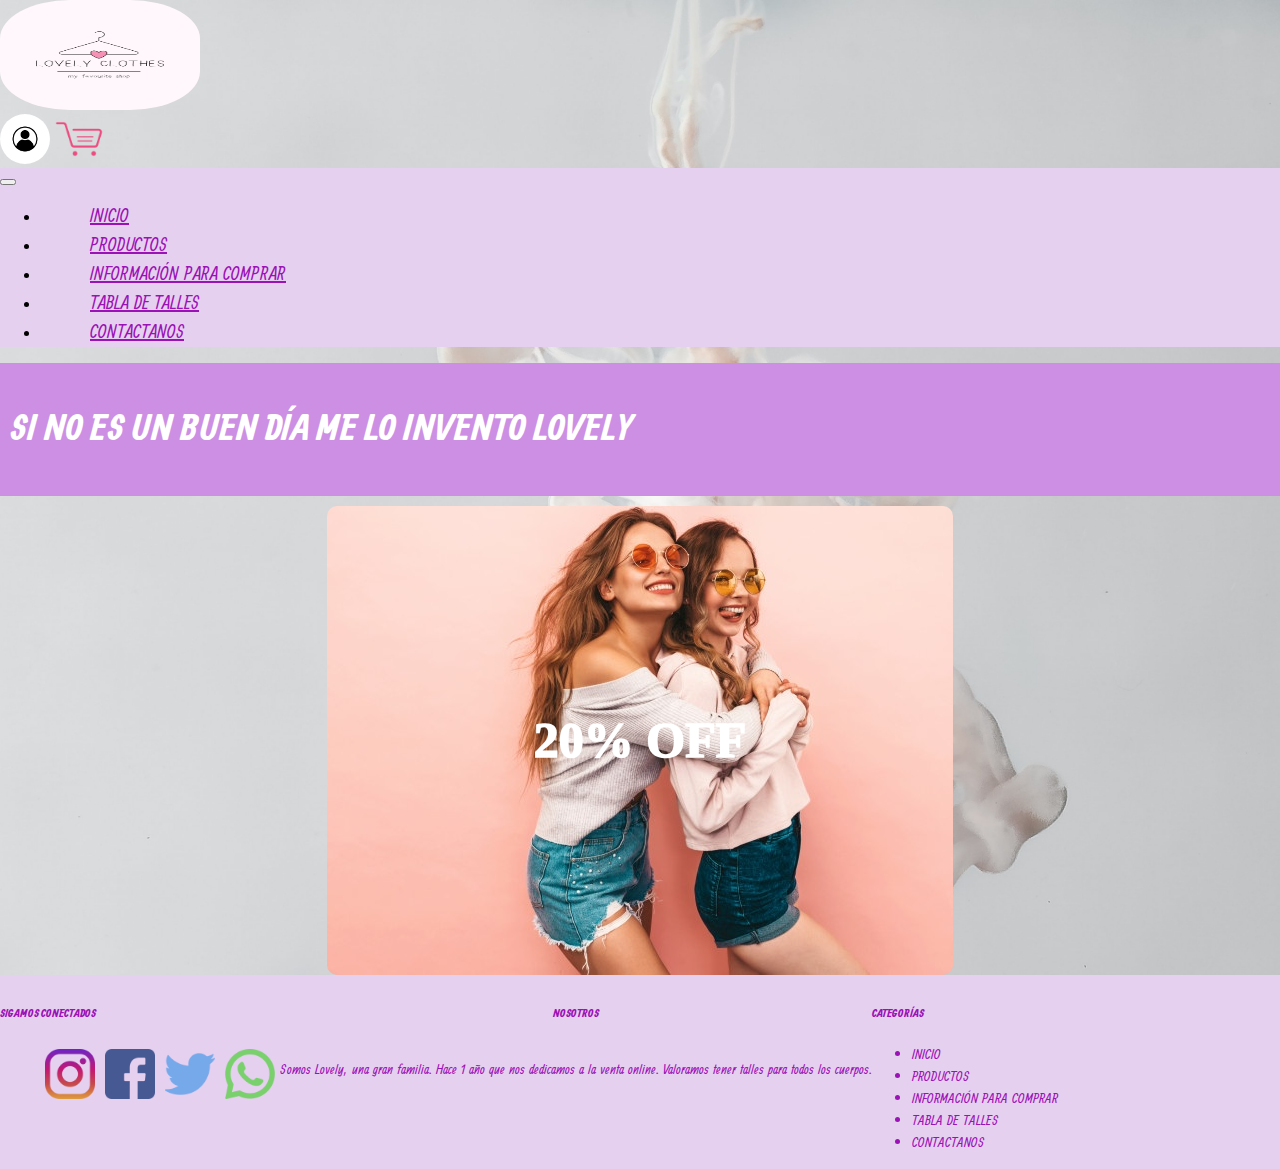
<file: index.html>
<!doctype html>
<html lang="en">
  <head>
    <meta name="description" content="Es una pagina donde podes comprar jeans economicos y de buena calidad">
    <meta name="keywords" content="jeans mom, jeans de mujer, jeans que estan de moda, jeans rotos">
    <meta charset="utf-8">
    <meta name="viewport" content="width=device-width, initial-scale=1">
    <link href="https://cdn.jsdelivr.net/npm/bootstrap@5.0.2/dist/css/bootstrap.min.css" rel="stylesheet" integrity="sha384-EVSTQN3/azprG1Anm3QDgpJLIm9Nao0Yz1ztcQTwFspd3yD65VohhpuuCOmLASjC" crossorigin="anonymous">
    <title>LOVELY</title>
    <link rel="preconnect" href="https://fonts.googleapis.com">
	  <link rel="preconnect" href="https://fonts.gstatic.com" crossorigin>
	  <link href="https://fonts.googleapis.com/css2?family=Ranga&display=swap" rel="stylesheet">
    <link rel="stylesheet" href="./estilos/style.css">
  </head>
  <body>
    <div class="container-fluid p-0">
      <!-- header -->
      <header class="header">
        <div class="row p-2">
          <div class="col-8">
            <div class="header__imagen1">
              <div class="header__imagen1">
                <img class="header__imagen1__logo img-fluid" src="img/logo.png" alt="logo">
              </div> 
            </div>
          </div>
          <div class="col-4 d-flex justify-content-around align-items-center">
            <div class="header__imagen2">
              <img class="header__imagen2__logearse img-fluid" src="img/logearse.jpg" alt="logearse">
              <img class="header__imagen2__carrito img-fluid" src="img/carrito.png" alt="carrito">
            </div>
          </div>
        </div>      
        <!-- barra de navegación -->
        <div class="navbar p-2">
          <nav class="navbar navbar-expand-lg navbar-light">
            <button class="navbar-toggler" type="button" data-bs-target="#navbarNav" data-bs-toggle="collapse" aria-expanded="false" aria-label="toggle navigation">
              <span class="navbar-toggler-icon"></span>
            </button> 
            <div class="collapse navbar-collapse" id="navbarNav">
              <ul class="navbar-nav p-2">
                <li class="nav-item active">
                  <a class="nav-link" href="./index.html">INICIO</a>
                </li>
                <li class="nav-item">
                  <a class="nav-link" href="./paginas/productos.html">PRODUCTOS</a>
                </li>
                <li class="nav-item">
                  <a class="nav-link" href="./paginas/informacion-para-comprar.html">INFORMACIÓN PARA COMPRAR</a>
                </li>
                <li class="nav-item">
                  <a class="nav-link" href="./paginas/tabla-de-talles.html">TABLA DE TALLES</a>
                </li>
                <li class="nav-item">
                  <a class="nav-link" href="./paginas/contactanos.html">CONTACTANOS</a>
              </ul>
            </div>
          </nav> 
        </div>        
      </header>
      <!-- main -->
      <main>
        <!-- frase sidebar -->
        <aside class="sidebar text-center">
          <div class="sidebar-frase">
            <h1>SI NO ES UN BUEN DÍA ME LO INVENTO LOVELY</h1>
          </div>
        </aside>
        <div class="contenido p-3">
          <img class="contenido_imagen img-fluid d-flex" src="img/chicas.jpg" alt="imagen principal">
          <div class="contenido_oferta text-wrap">20% OFF</div>
        </div>
      </main>
      <!-- footer -->
      <footer>
        <div class="footer row">
         <!-- redes sociales -->
          <div class="col-xxl-3 col-xl-3 col-lg-4 col-md-12 col-sm-12 text-center">
            <h5>SIGAMOS CONECTADOS</h5>
            <ul class="footer-img d-flex justify-content-around">
              <li><a href="https://www.instagram.com/?hl=es-la" target="_blank" rel="noopener"><img class="footer_redes" src="./img/instagram.png" alt="instagram"></a></li>
              <li><a href="https://es-la.facebook.com/" target="_blank" rel="noopener"><img class="footer_redes" src="./img/facebook.png" alt="facebook"></a></li>
              <li><a href="https://twitter.com/?lang=es" target="_blank" rel="noopener"><img class="footer_redes" src="./img/twitter.png" alt="twitter"></a></li>
              <li><a href="https://www.whatsapp.com/?lang=es" target="_blank" rel="noopener"><img class="footer_redes" src="./img/whatsapp.png" alt="whatsapp"></a></li>
            </ul>
          </div>
          <!-- descripcion de quienes somos -->
          <div class="col-xxl-6 col-xl-6 col-lg-4 col-md-6 col-sm-12 text-center">
            <div class="footer-tarjeta">
              <h5>NOSOTROS</h5>
              <p>Somos Lovely, una gran familia. Hace 1 año que nos dedicamos a la venta online. Valoramos tener talles para todos los cuerpos.</p>
            </div>
          </div>
          <!-- menu del footer -->
          <div class="col-xxl-3 col-xl-3 col-lg-4 col-md-6 col-sm-12 text-center">
            <h5>CATEGORÍAS</h5>
            <div>
              <ul class="navbar-nav p-2">
                <li class="nav-item">
                  <a class="footer-menu" href="../index.html">INICIO</a>
                </li>
                <li class="nav-item">
                  <a class="footer-menu" href="../paginas/productos.html">PRODUCTOS</a>
                </li>
                <li class="nav-item">
                  <a class="footer-menu" href="../paginas/informacion-para-comprar.html">INFORMACIÓN PARA COMPRAR</a>
                </li>
                <li class="nav-item">
                  <a class="footer-menu" href="../paginas/tabla-de-talles.html">TABLA DE TALLES</a>
                </li>
                <li class="nav-item">
                  <a class="footer-menu" href="../paginas/contactanos.html">CONTACTANOS</a>
              </ul>
            </div>        
          </div>
        </div>
      </footer>
    </div>

    <script src="https://cdn.jsdelivr.net/npm/@popperjs/core@2.9.2/dist/umd/popper.min.js" integrity="sha384-IQsoLXl5PILFhosVNubq5LC7Qb9DXgDA9i+tQ8Zj3iwWAwPtgFTxbJ8NT4GN1R8p" crossorigin="anonymous"></script>
    <script src="https://cdn.jsdelivr.net/npm/bootstrap@5.0.2/dist/js/bootstrap.min.js" integrity="sha384-cVKIPhGWiC2Al4u+LWgxfKTRIcfu0JTxR+EQDz/bgldoEyl4H0zUF0QKbrJ0EcQF" crossorigin="anonymous"></script>
  </body>
</html>
</file>
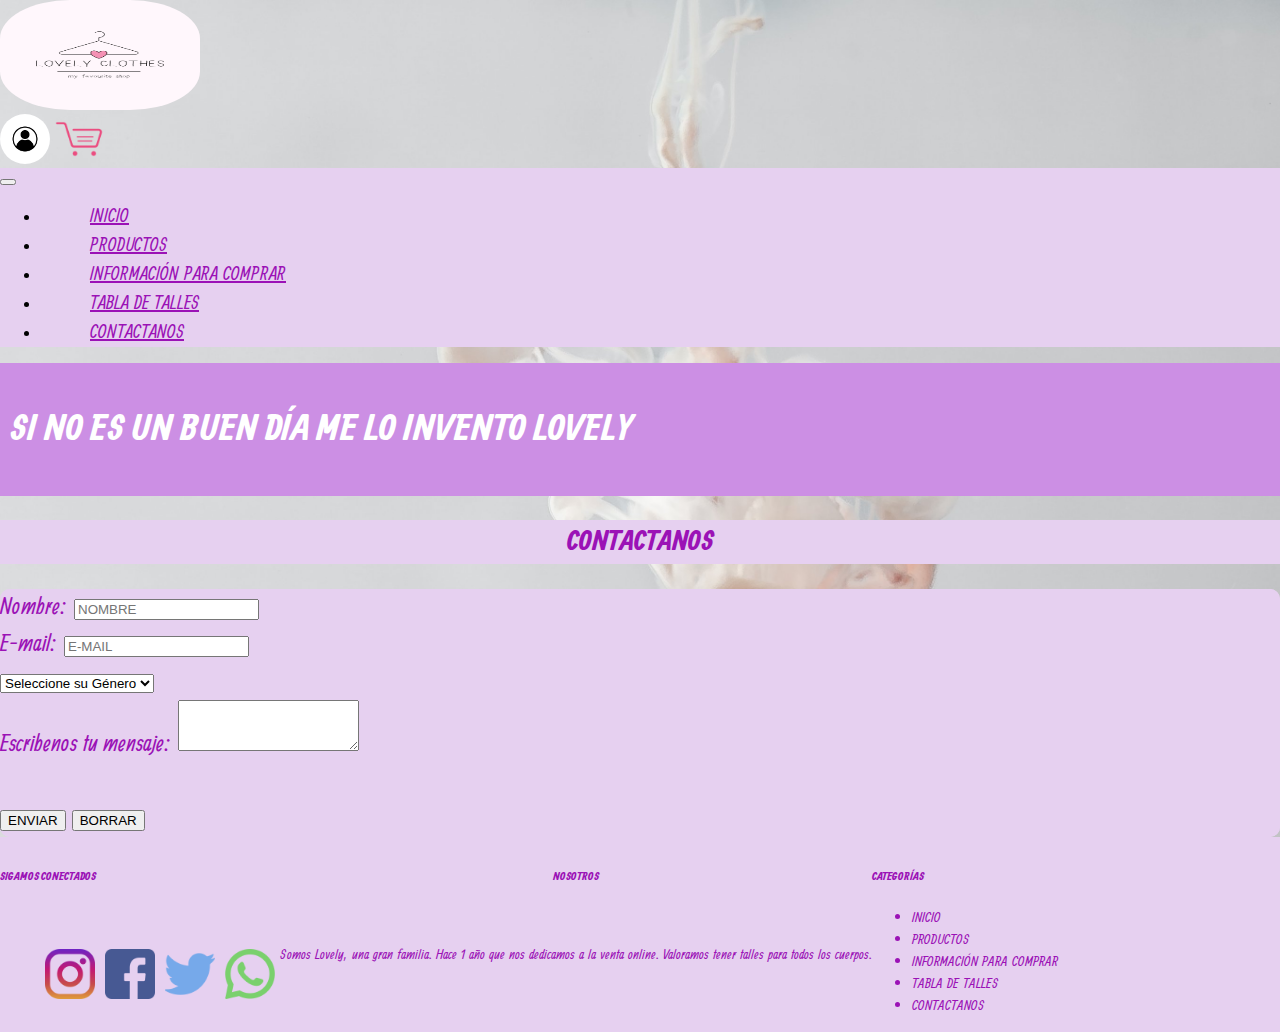
<file: paginas/contactanos.html>
<!doctype html>
<html lang="en">
  <head>
    <meta name="description" content="contactanos para brindarte la mejor informacion">
    <meta name="keywords" content="jeans talles grandes, jeans economicos, jeans de buena calidad, jeans rectos">
    <meta charset="utf-8">
    <meta name="viewport" content="width=device-width, initial-scale=1">
    <link href="https://cdn.jsdelivr.net/npm/bootstrap@5.0.2/dist/css/bootstrap.min.css" rel="stylesheet" integrity="sha384-EVSTQN3/azprG1Anm3QDgpJLIm9Nao0Yz1ztcQTwFspd3yD65VohhpuuCOmLASjC" crossorigin="anonymous">
    <title>CONTACTANOS</title>
    <link rel="preconnect" href="https://fonts.googleapis.com">
	  <link rel="preconnect" href="https://fonts.gstatic.com" crossorigin>
	  <link href="https://fonts.googleapis.com/css2?family=Ranga&display=swap" rel="stylesheet">
    <link rel="stylesheet" href="../estilos/style.css">
  </head>
  
  <body>
    <div class="container-fluid p-0">
      <header class="header">
        <div class="row p-2">
          <div class="col-8">
            <div class="header__imagen">
              <div class="header__imagen1">
                <img class="header__imagen1__logo" src="../img/logo.png" alt="logo">
              </div> 
            </div>
          </div>
          <div class="col-4 d-inline-flex flex-row align-items-center">
            <div class=header__imagen2>
              <img class="header__imagen2__logearse" src="../img/logearse.jpg" alt="logearse">
              <img class="header__imagen2__carrito" src="../img/carrito.png" alt="carrito">
            </div>
          </div>
        </div>      
        <div class="navbar p-2">
          <nav class="navbar navbar-expand-lg navbar-light">
            <button class="navbar-toggler" type="button" data-bs-target="#navbarNav" data-bs-toggle="collapse" aria-expanded="false" aria-label="toggle navigation">
              <span class="navbar-toggler-icon"></span>
            </button> 
            <div class="collapse navbar-collapse" id="navbarNav">
              <ul class="navbar-nav p-2">
                <li class="nav-item active">
                  <a class="nav-link" href="../index.html">INICIO</a>
                </li>
                <li class="nav-item">
                  <a class="nav-link" href="../paginas/productos.html">PRODUCTOS</a>
                </li>
                <li class="nav-item">
                  <a class="nav-link" href="../paginas/informacion-para-comprar.html">INFORMACIÓN PARA COMPRAR</a>
                </li>
                <li class="nav-item">
                  <a class="nav-link" href="../paginas/tabla-de-talles.html">TABLA DE TALLES</a>
                </li>
                <li class="nav-item">
                  <a class="nav-link" href="../paginas/contactanos.html">CONTACTANOS</a>
              </ul>
            </div>
          </nav> 
        </div>        
      </header>
      <main>
        <aside class="sidebar text-center">
          <div class="sidebar-frase m-3">
            <h1>SI NO ES UN BUEN DÍA ME LO INVENTO LOVELY</h1>
          </div>
        </aside>
        <div class="row">
          <h2>CONTACTANOS</h2>
        </div>
        <div class="conteiner-fluid">            
          <div class="abs-center d-flex justify-content-center m-2">
            <div class="formulario col-xxl-8 col-sm-12 p-3">
              <form class="formulario">
                <div class="form-group"> 
                  <label>Nombre:</label>
                  <input type="text" value="" placeholder="NOMBRE" class="form-control">
                </div>
                <div class="form-group">
                  <label>E-mail:</label>
                  <input type="email" value="" placeholder="E-MAIL" class="form-control">
                </div>
                <div class="form-group">
                  <select class="form-select" aria-label="Default select example">
                    <option selected>Seleccione su Género</option>
                    <option value="femenino">Femenino</option>
                    <option value="masculino">Masculino</option>
                    <option value="no deseo decirlo">No deseo decirlo</option>
                  </select>
                </div>
                <div class="form-group">
                  <label>Escribenos tu mensaje:</label>
                  <textarea class="form-control" id="exampleFormControlTextarea1" rows="3"></textarea>
                </div>
                <br>
                <div class="form-group">
                  <button type="button" class="btn btn-outline-primary">ENVIAR</button>
                  <button type="button" class="btn btn-outline-danger">BORRAR</button>
                </div>               
              </form>
            </div>
          </div>
        </div>
      </main>
      <footer>
        <div class="footer row">
          <div class="col-xxl-3 col-xl-3 col-lg-4 col-md-12 col-sm-12 text-center">
            <h5>SIGAMOS CONECTADOS</h5>
            <br>
            <ul class="footer-img d-flex justify-content-around">
              <li><a href="https://www.instagram.com/?hl=es-la"><img class="footer_redes" src="../img/instagram.png" alt="instagram"></a></li>
              <li><a href="https://es-la.facebook.com/"><img class="footer_redes" src="../img/facebook.png" alt="facebook"></a></li>
              <li><a href="https://twitter.com/?lang=es"> <img class="footer_redes" src="../img/twitter.png" alt="twitter"></a></li>
              <li><a href="https://www.whatsapp.com/?lang=es"> <img class="footer_redes" src="../img/whatsapp.png" alt="whatsapp"></a></li>
            </ul>
          </div>
          <div class="col-xxl-6 col-xl-6 col-lg-4 col-md-6 col-sm-12 text-center">
            <div class="footer-tarjeta">
              <h5>NOSOTROS</h5>
              <br>
              <p>Somos Lovely, una gran familia. Hace 1 año que nos dedicamos a la venta online. Valoramos tener talles para todos los cuerpos.</p>
            </div>
          </div>
          <div class="col-xxl-3 col-xl-3 col-lg-4 col-md-6 col-sm-12 text-center">
            <h5>CATEGORÍAS</h5>
            <div>
              <ul class="navbar-nav p-2">
                <li class="nav-item">
                  <a class="footer-menu" href="../index.html">INICIO</a>
                </li>
                <li class="nav-item">
                  <a class="footer-menu" href="../paginas/productos.html">PRODUCTOS</a>
                </li>
                <li class="nav-item">
                  <a class="footer-menu" href="../paginas/informacion-para-comprar.html">INFORMACIÓN PARA COMPRAR</a>
                </li>
                <li class="nav-item">
                  <a class="footer-menu" href="../paginas/tabla-de-talles.html">TABLA DE TALLES</a>
                </li>
                <li class="nav-item">
                  <a class="footer-menu" href="../paginas/contactanos.html">CONTACTANOS</a>
              </ul>
            </div>        
          </div>

        </div>
        
      </footer>
    </div>
    
    <script src="https://cdn.jsdelivr.net/npm/@popperjs/core@2.9.2/dist/umd/popper.min.js" integrity="sha384-IQsoLXl5PILFhosVNubq5LC7Qb9DXgDA9i+tQ8Zj3iwWAwPtgFTxbJ8NT4GN1R8p" crossorigin="anonymous"></script>
    <script src="https://cdn.jsdelivr.net/npm/bootstrap@5.0.2/dist/js/bootstrap.min.js" integrity="sha384-cVKIPhGWiC2Al4u+LWgxfKTRIcfu0JTxR+EQDz/bgldoEyl4H0zUF0QKbrJ0EcQF" crossorigin="anonymous"></script>
    
  </body>
</html>
</file>
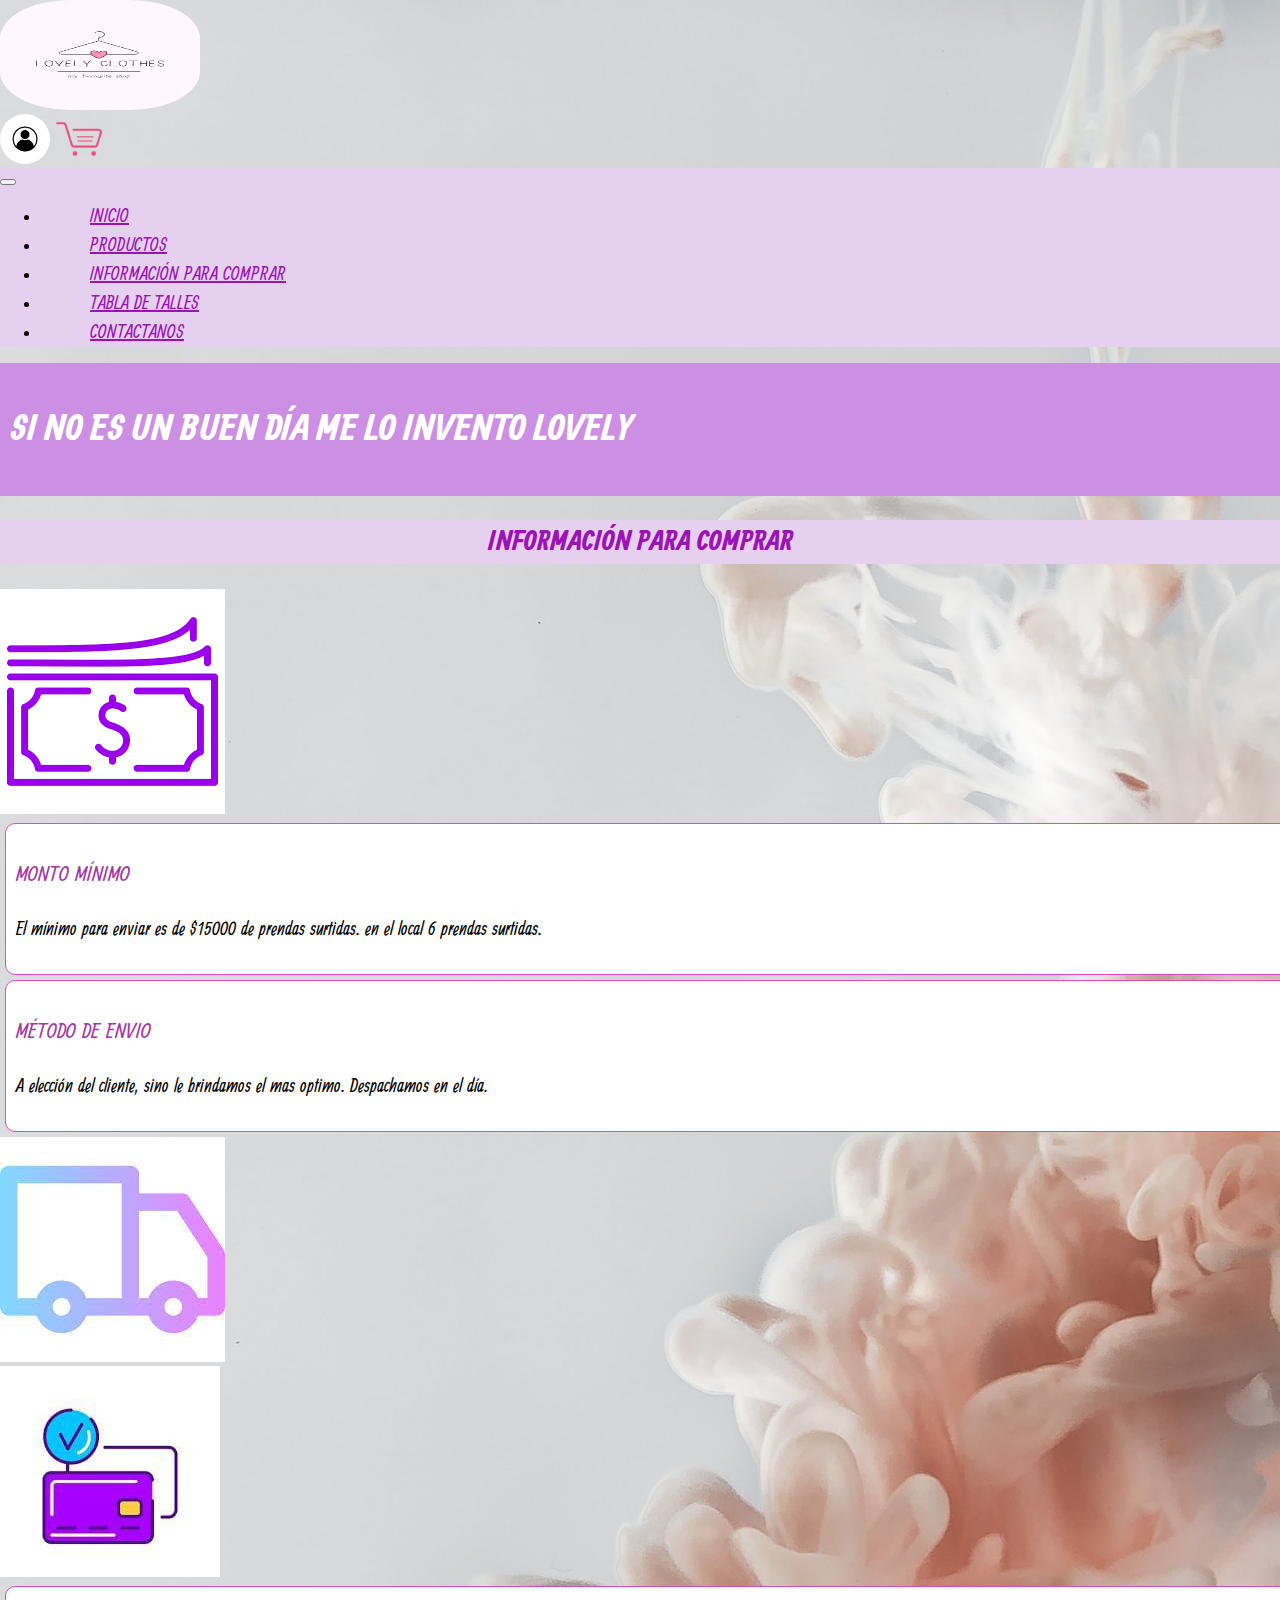
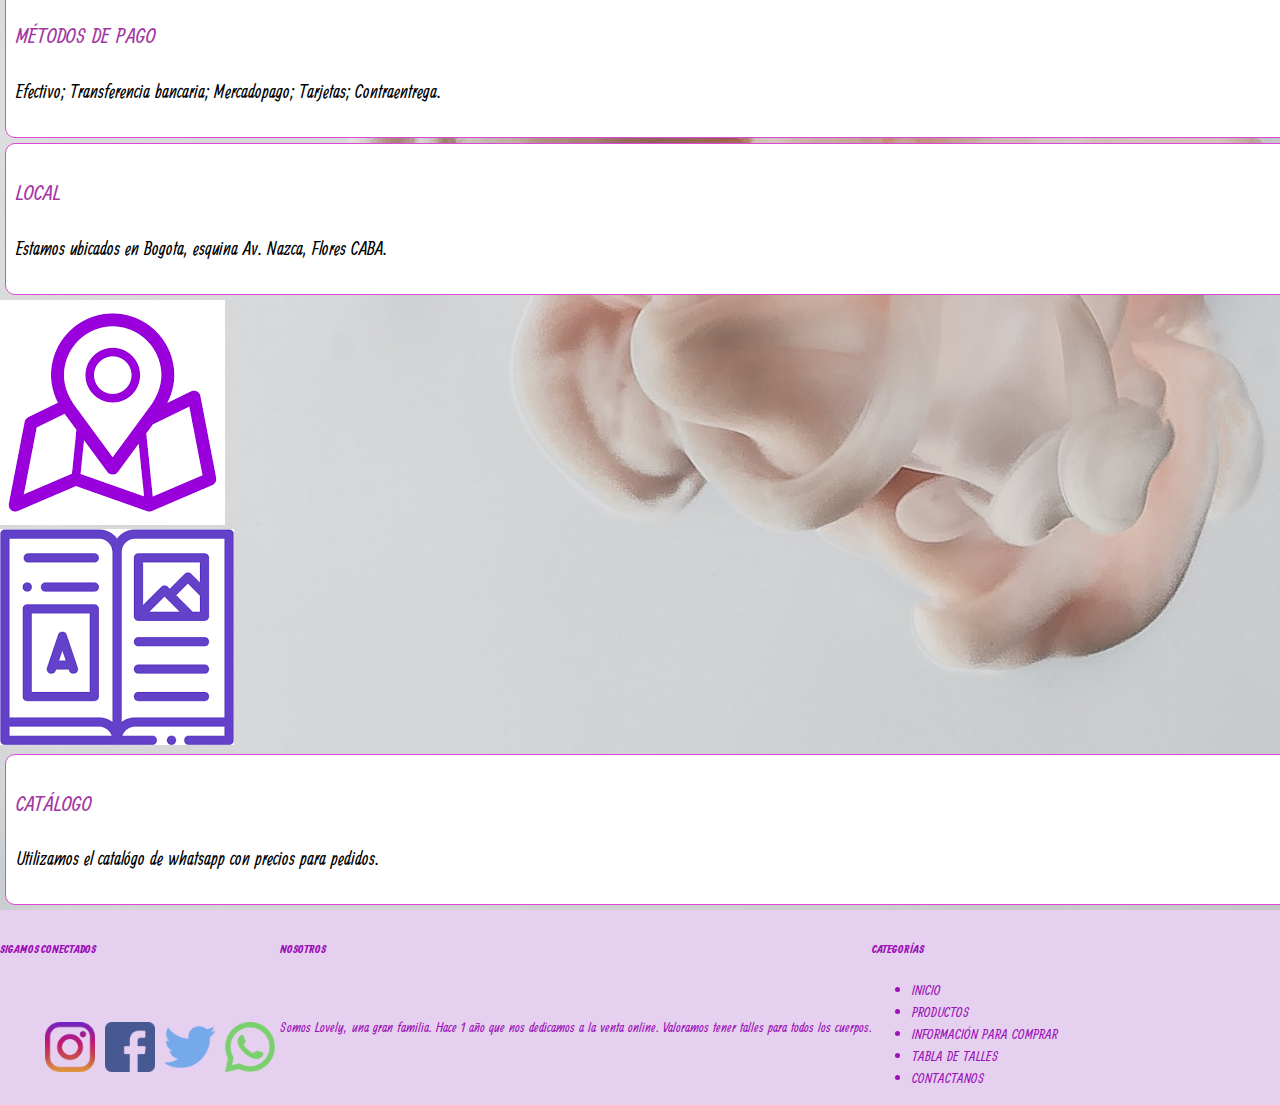
<file: paginas/informacion-para-comprar.html>
<!doctype html>
<html lang="en">
  <head>
    <meta name="description" content="Compra jenas de la manera mas practica y sencilla">
    <meta name="keywords" content="jeans que se usan ahora, jeans tiro alto, jeans sueltos">
    <meta charset="utf-8">
    <meta name="viewport" content="width=device-width, initial-scale=1">
    <link href="https://cdn.jsdelivr.net/npm/bootstrap@5.0.2/dist/css/bootstrap.min.css" rel="stylesheet" integrity="sha384-EVSTQN3/azprG1Anm3QDgpJLIm9Nao0Yz1ztcQTwFspd3yD65VohhpuuCOmLASjC" crossorigin="anonymous">
    <title>INFORMACIÓN PARA COMPRAR</title>
    <link rel="preconnect" href="https://fonts.googleapis.com">
	  <link rel="preconnect" href="https://fonts.gstatic.com" crossorigin>
	  <link href="https://fonts.googleapis.com/css2?family=Ranga&display=swap" rel="stylesheet">
    <link rel="stylesheet" href="../estilos/style.css">
  </head>
  <body>
    <div class="container-fluid p-0">
      <header class="header">
        <div class="row p-2">
          <div class="col-8">
            <div class="header__imagen">
              <div class="header__imagen1">
                <img class="header__imagen1__logo" src="../img/logo.png" alt="logo">
              </div> 
            </div>
          </div>
          <div class="col-4 d-inline-flex flex-row align-items-center">
            <div class=header__imagen2>
              <img class="header__imagen2__logearse" src="../img/logearse.jpg" alt="logearse">
              <img class="header__imagen2__carrito" src="../img/carrito.png" alt="carrito">
            </div>
          </div>
        </div>      
        <div class="navbar p-2">
          <nav class="navbar navbar-expand-lg navbar-light">
            <button class="navbar-toggler" type="button" data-bs-target="#navbarNav" data-bs-toggle="collapse" aria-expanded="false" aria-label="toggle navigation">
              <span class="navbar-toggler-icon"></span>
            </button> 
            <div class="collapse navbar-collapse" id="navbarNav">
              <ul class="navbar-nav p-2">
                <li class="nav-item active">
                  <a class="nav-link" href="../index.html">INICIO</a>
                </li>
                <li class="nav-item">
                  <a class="nav-link" href="../paginas/productos.html">PRODUCTOS</a>
                </li>
                <li class="nav-item">
                  <a class="nav-link" href="../paginas/informacion-para-comprar.html">INFORMACIÓN PARA COMPRAR</a>
                </li>
                <li class="nav-item">
                  <a class="nav-link" href="../paginas/tabla-de-talles.html">TABLA DE TALLES</a>
                </li>
                <li class="nav-item">
                  <a class="nav-link" href="../paginas/contactanos.html">CONTACTANOS</a>
              </ul>
            </div>
          </nav> 
        </div>        
      </header>
      <main>
        <aside class="sidebar text-center">
          <div class="sidebar-frase m-3">
            <h1>SI NO ES UN BUEN DÍA ME LO INVENTO LOVELY</h1>
          </div>
        </aside>
        <div class="info">
					<div class="row">
						<h2 class="col_12">INFORMACIÓN PARA COMPRAR</h2>
					</div>
          <div class="container col-xxl-6">
						<div class="container-info">
              <div class="d-flex flex-row">
                <div class="img-thumbnail">
                  <img src="../img/dinero}.png" class="img-fluid" alt="monto-minimo">
                </div>
                <div class="container-textoinformacion">
                  <h3>MONTO MÍNIMO</h3>
                  <P>El mínimo para enviar es de $15000 de prendas surtidas. en el local 6 prendas surtidas.</P>
                </div>
              </div>
              <div class="d-flex flex-row">
                <div class="container-textoinformacion">
                  <H3>MÉTODO DE ENVIO</H3>
                  <p>A elección del cliente, sino le brindamos el mas optimo. Despachamos en el día.</p>
                </div>
                <div class="img-thumbnail">
                  <img src="../img/envio.jpeg" class="img-fluid" alt="envio">
                </div>
                
              </div>
							
              <div class="d-flex flex-row">
                <div class="img-thumbnail">
                  <img src="../img/tarjetas.jpeg" class="img-fluid" alt="metodos-de-pago">
                </div>
                
                <div class="container-textoinformacion">
                  <H3>MÉTODOS DE PAGO</H3>
                  <p>Efectivo; Transferencia bancaria; Mercadopago; Tarjetas; Contraentrega.</p>
                </div>
              </div>
              <div class="d-flex">
                <div class="container-textoinformacion">
                  <H3>LOCAL</H3>
                  <p>Estamos ubicados en Bogota, esquina Av. Nazca, Flores CABA.</p>
                </div>
                <div class="img-thumbnail">
                  <img src="../img/local.png" class="img-fluid" alt="local">
                </div>
                
              </div>
              <div class="d-flex flex-row">
                <div class="img-thumbnail">
                  <img src="../img/catalogo.png" class="img-fluid" alt="catalogo">
                </div>
                <div class="container-textoinformacion">
                  <H3>CATÁLOGO</H3>
                  <p>Utilizamos el catalógo de whatsapp con precios para pedidos.</p>
                </div>
              </div>
            </div>
          </div>
					
				</div>
          
        </div>
      </main>
      <footer>
        <div class="footer row">
          <div class="col-xxl-3 col-xl-3 col-lg-4 col-md-12 col-sm-12 text-center">
            <h5>SIGAMOS CONECTADOS</h5>
            <br>
            <ul class="footer-img d-flex justify-content-around">
              <li><a href="https://www.instagram.com/?hl=es-la"><img class="footer_redes" src="../img/instagram.png" alt="instagram"></a></li>
              <li><a href="https://es-la.facebook.com/"><img class="footer_redes" src="../img/facebook.png" alt="facebook"></a></li>
              <li><a href="https://twitter.com/?lang=es"> <img class="footer_redes" src="../img/twitter.png" alt="twitter"></a></li>
              <li><a href="https://www.whatsapp.com/?lang=es"> <img class="footer_redes" src="../img/whatsapp.png" alt="whatsapp"></a></li>
            </ul>
          </div>
          <div class="col-xxl-6 col-xl-6 col-lg-4 col-md-6 col-sm-12 text-center">
            <div class="tarjeta">
              <h5>NOSOTROS</h5>
              <br>
              <p>Somos Lovely, una gran familia. Hace 1 año que nos dedicamos a la venta online. Valoramos tener talles para todos los cuerpos.</p>
            </div>
          </div>
          <div class="col-xxl-3 col-xl-3 col-lg-4 col-md-6 col-sm-12 text-center">
            <h5>CATEGORÍAS</h5>
            <div>
              <ul class="navbar-nav p-2">
                <li class="nav-item">
                  <a class="footer-menu" href="../index.html">INICIO</a>
                </li>
                <li class="nav-item">
                  <a class="footer-menu" href="../paginas/productos.html">PRODUCTOS</a>
                </li>
                <li class="nav-item">
                  <a class="footer-menu" href="../paginas/informacion-para-comprar.html">INFORMACIÓN PARA COMPRAR</a>
                </li>
                <li class="nav-item">
                  <a class="footer-menu" href="../paginas/tabla-de-talles.html">TABLA DE TALLES</a>
                </li>
                <li class="nav-item">
                  <a class="footer-menu" href="../paginas/contactanos.html">CONTACTANOS</a>
              </ul>
            </div>        
          </div>

        </div>
        
      </footer>
    </div>

    <script src="https://cdn.jsdelivr.net/npm/@popperjs/core@2.9.2/dist/umd/popper.min.js" integrity="sha384-IQsoLXl5PILFhosVNubq5LC7Qb9DXgDA9i+tQ8Zj3iwWAwPtgFTxbJ8NT4GN1R8p" crossorigin="anonymous"></script>
    <script src="https://cdn.jsdelivr.net/npm/bootstrap@5.0.2/dist/js/bootstrap.min.js" integrity="sha384-cVKIPhGWiC2Al4u+LWgxfKTRIcfu0JTxR+EQDz/bgldoEyl4H0zUF0QKbrJ0EcQF" crossorigin="anonymous"></script>
  </body>
</html>
</file>
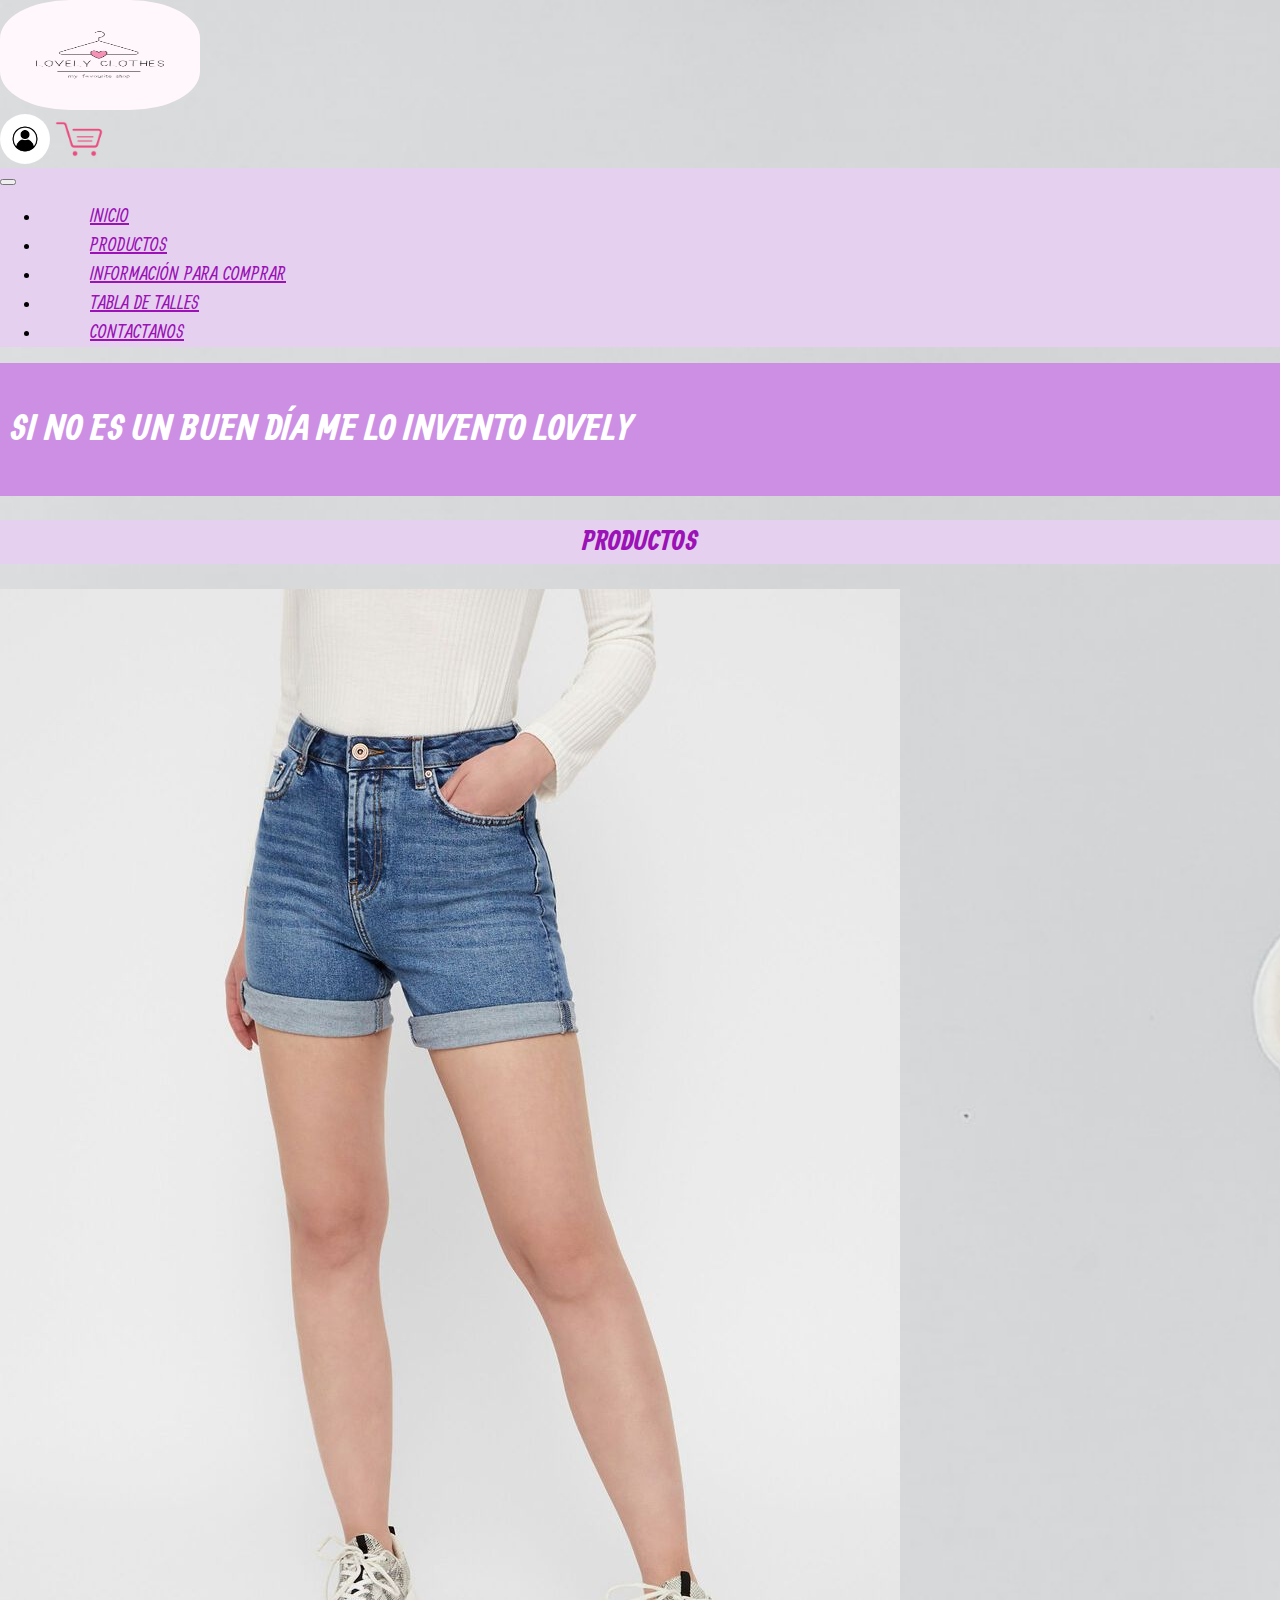
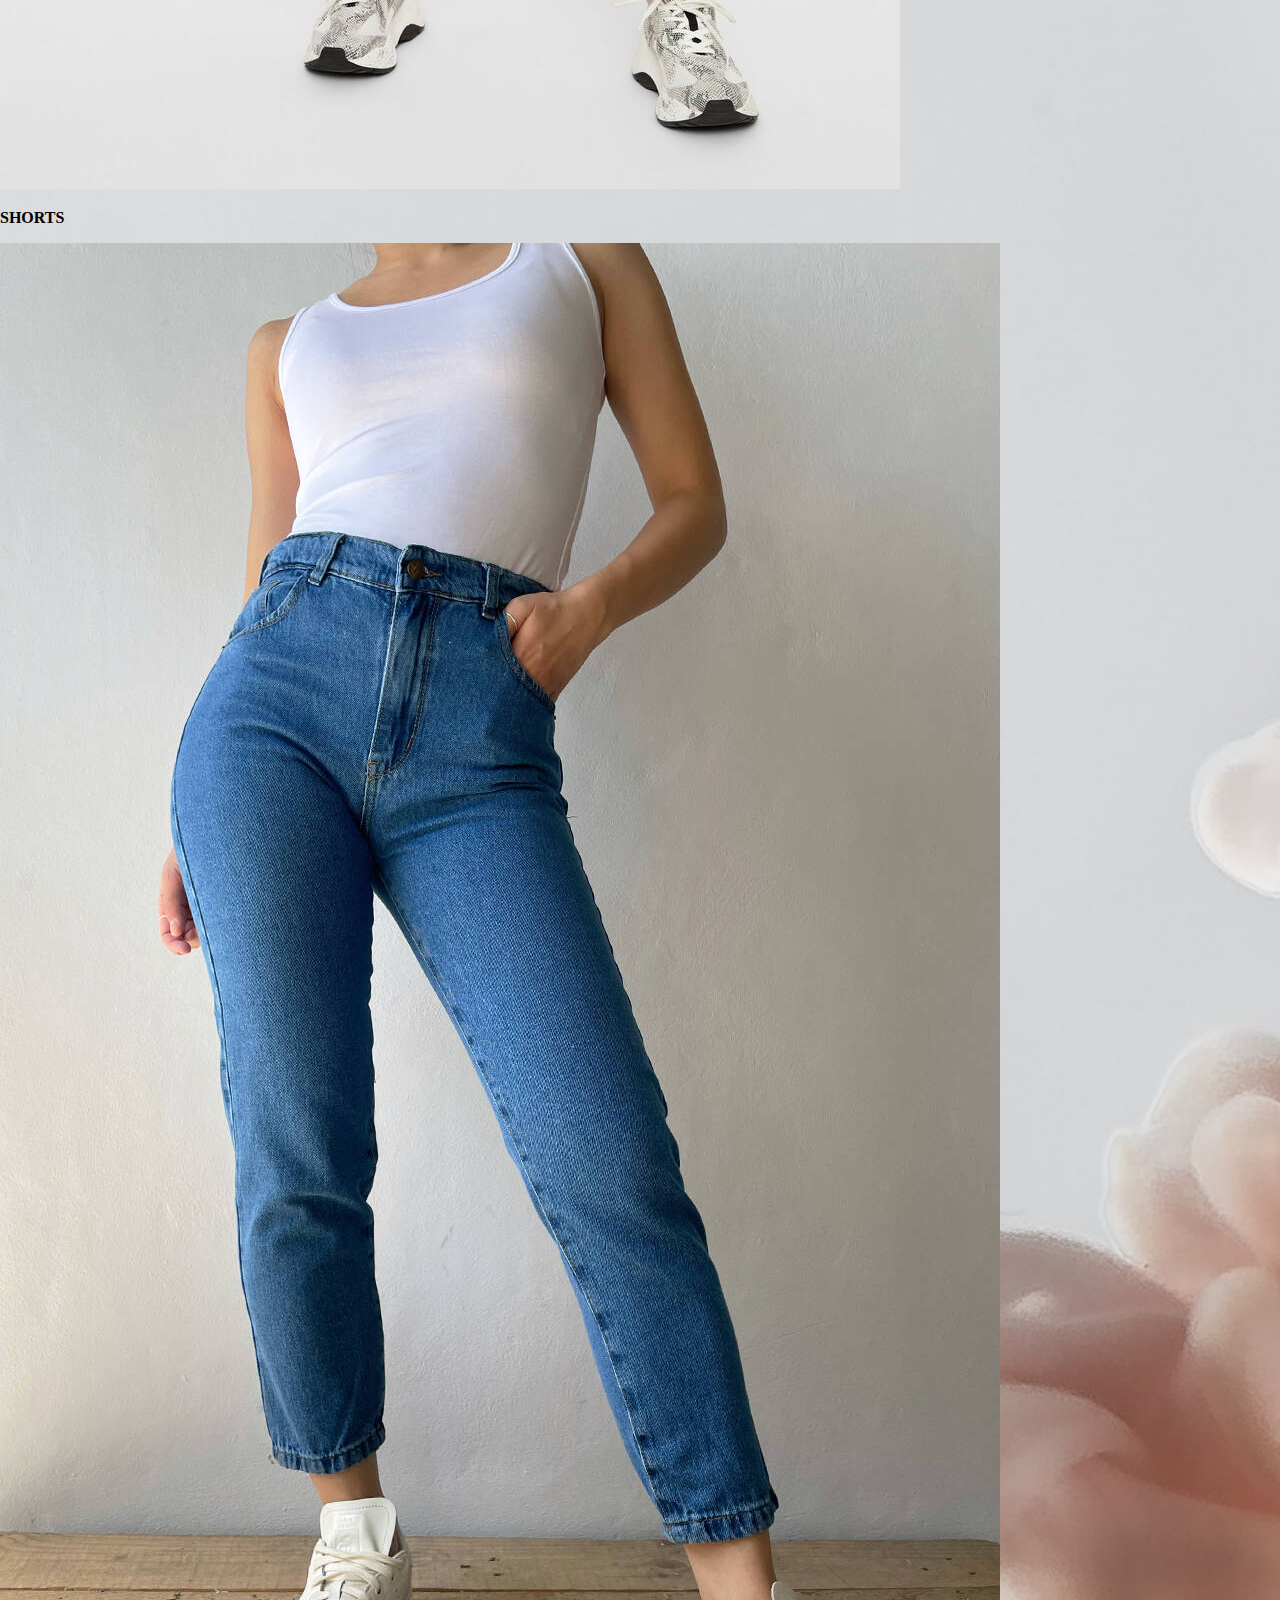
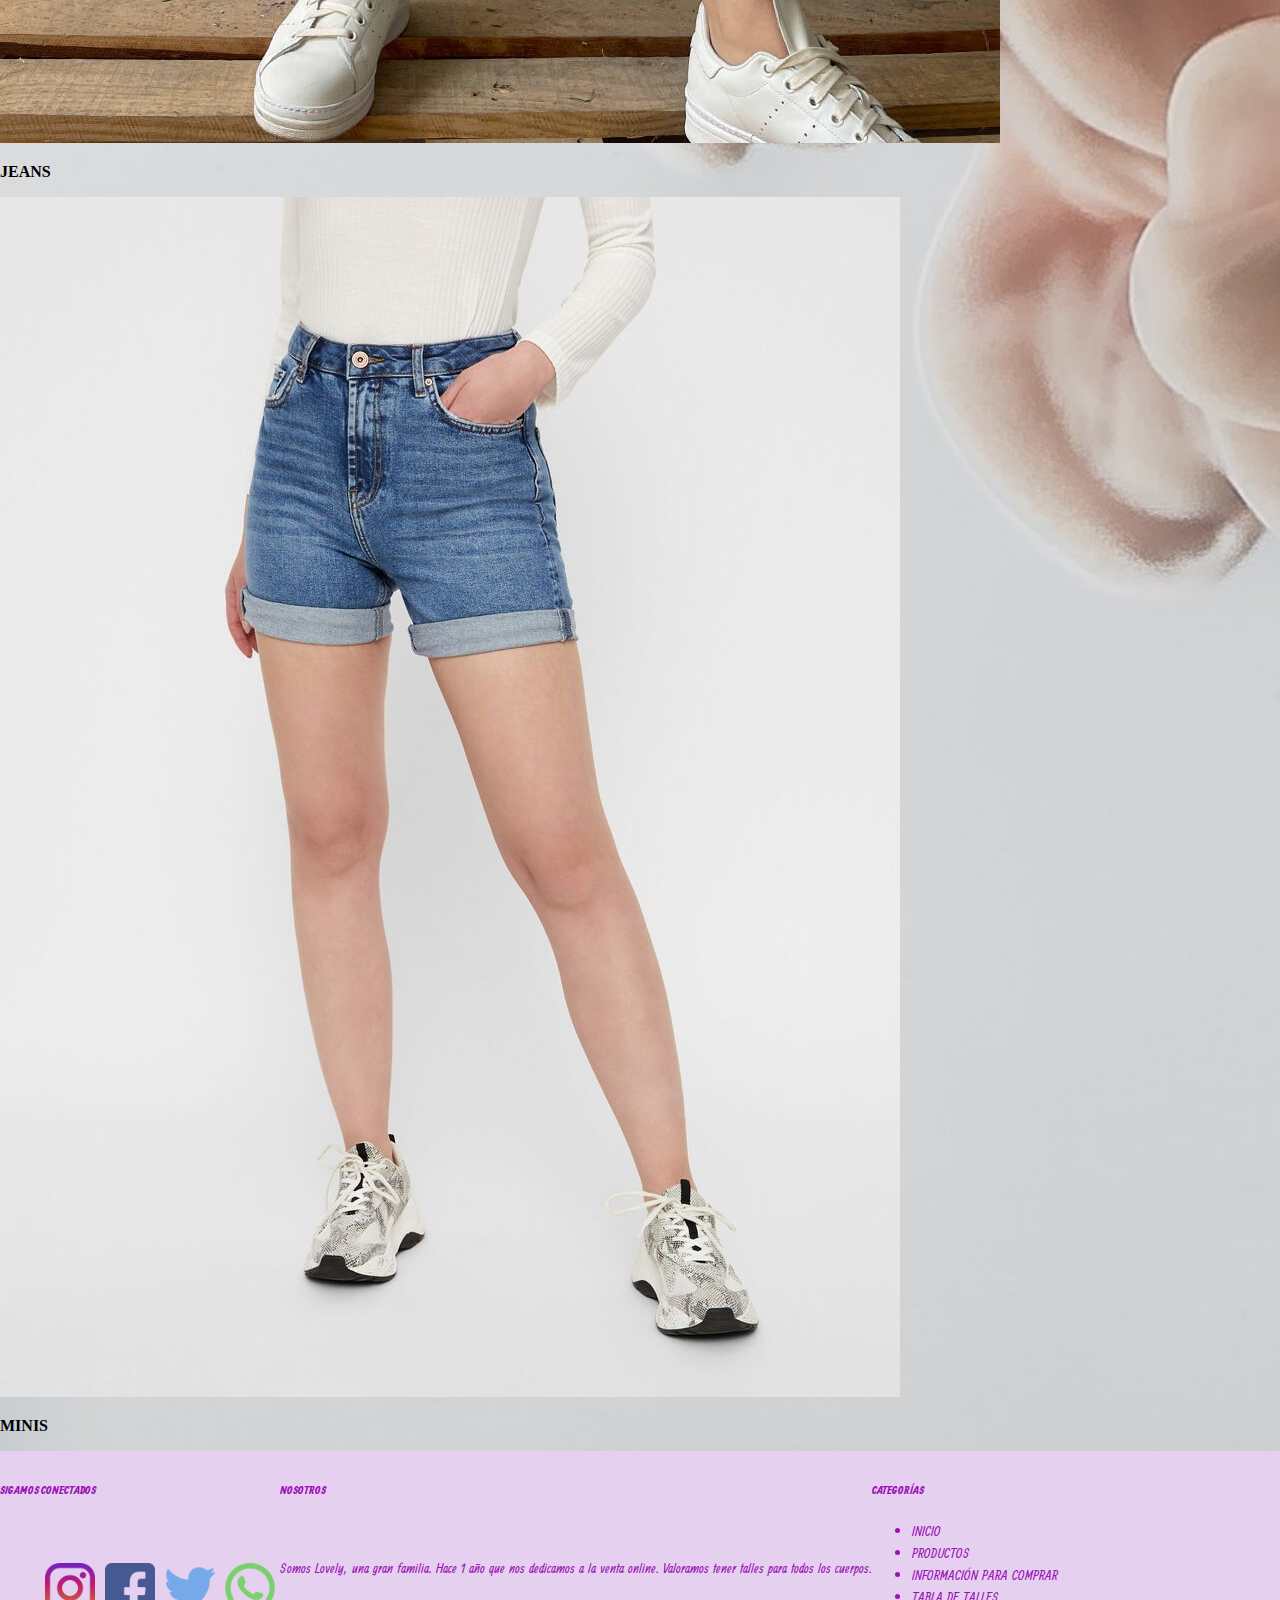
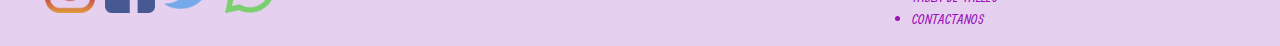
<file: paginas/productos.html>
<!doctype html>
<html lang="en">
  <head>
    <meta name="description" content="Los mejores jeans en calidad y comodidad">
    <meta name="keywords" content="jeans skinny, jeans tiro bajo, jeans clasicos">
    <meta charset="utf-8">
    <meta name="viewport" content="width=device-width, initial-scale=1">
    <link href="https://cdn.jsdelivr.net/npm/bootstrap@5.0.2/dist/css/bootstrap.min.css" rel="stylesheet" integrity="sha384-EVSTQN3/azprG1Anm3QDgpJLIm9Nao0Yz1ztcQTwFspd3yD65VohhpuuCOmLASjC" crossorigin="anonymous">
    <title>PRODUCTOS</title>
    <link rel="preconnect" href="https://fonts.googleapis.com">
	  <link rel="preconnect" href="https://fonts.gstatic.com" crossorigin>
	  <link href="https://fonts.googleapis.com/css2?family=Ranga&display=swap" rel="stylesheet">
    <link rel="stylesheet" href="../estilos/style.css">
  </head>
  <body>
    <div class="container-fluid p-0">
      <header class="header">
        <div class="row p-2">
          <div class="col-8">
            <div class="header__imagen">
              <div class="header__imagen1">
                <img class="header__imagen1__logo" src="../img/logo.png" alt="logo">
              </div> 
            </div>
          </div>
          <div class="col-4 d-inline-flex flex-row align-items-center">
            <div class=header__imagen2>
              <img class="header__imagen2__logearse" src="../img/logearse.jpg" alt="logearse">
              <img class="header__imagen2__carrito" src="../img/carrito.png" alt="carrito">
            </div>
          </div>
        </div>      
        <div class="navbar p-2">
          <nav class="navbar navbar-expand-lg navbar-light">
            <button class="navbar-toggler" type="button" data-bs-target="#navbarNav" data-bs-toggle="collapse" aria-expanded="false" aria-label="toggle navigation">
              <span class="navbar-toggler-icon"></span>
            </button> 
            <div class="collapse navbar-collapse" id="navbarNav">
              <ul class="navbar-nav p-2">
                <li class="nav-item active">
                  <a class="nav-link" href="../index.html">INICIO</a>
                </li>
                <li class="nav-item">
                  <a class="nav-link" href="../paginas/productos.html">PRODUCTOS</a>
                </li>
                <li class="nav-item">
                  <a class="nav-link" href="../paginas/informacion-para-comprar.html">INFORMACIÓN PARA COMPRAR</a>
                </li>
                <li class="nav-item">
                  <a class="nav-link" href="../paginas/tabla-de-talles.html">TABLA DE TALLES</a>
                </li>
                <li class="nav-item">
                  <a class="nav-link" href="../paginas/contactanos.html">CONTACTANOS</a>
              </ul>
            </div>
          </nav> 
        </div>        
      </header>
      <main>
        <aside class="sidebar text-center">
          <div class="sidebar-frase m-3">
            <h1>SI NO ES UN BUEN DÍA ME LO INVENTO LOVELY</h1>
          </div>
        </aside>
        <div class="row">
          <h2 class="col_12">PRODUCTOS</h2>
        </div>
        <div class="row p-4 d-flex justify-content-around">

          <div class="card col-xxl-4 pt-2" style="width: 18rem;">
            <img src="../img/shorts.jpg" class="card-img-top img-fluid" alt="shorts">
            <div class="card-body">
              <p class="card-text">SHORTS</p>
            </div>
          </div>
          <div class="card col-xxl-4 pt-2" style="width: 18rem;">
            <img src="../img/jeans.jpg" class="card-img-top img-fluid" alt="jeans">
            <div class="card-body">
              <p class="card-text">JEANS</p>
            </div>
          </div>
          <div class="card col-xxl-4 pt-2" style="width: 18rem;">
            <img src="../img/shorts.jpg" class="card-img-top img-fluid" alt="jeans">
            <div class="card-body">
              <p class="card-text">MINIS</p>
            </div>
          </div>

        </div>
        
      </main>
      <footer>
        <div class="footer row">
          <div class="col-xxl-3 col-xl-3 col-lg-4 col-md-12 col-sm-12 text-center">
            <h5>SIGAMOS CONECTADOS</h5>
            <br>
            <ul class="footer-img d-flex justify-content-around">
              <li><a href="https://www.instagram.com/?hl=es-la"><img class="footer_redes" src="../img/instagram.png" alt="instagram"></a></li>
              <li><a href="https://es-la.facebook.com/"><img class="footer_redes" src="../img/facebook.png" alt="facebook"></a></li>
              <li><a href="https://twitter.com/?lang=es"> <img class="footer_redes" src="../img/twitter.png" alt="twitter"></a></li>
              <li><a href="https://www.whatsapp.com/?lang=es"> <img class="footer_redes" src="../img/whatsapp.png" alt="whatsapp"></a></li>
            </ul>
          </div>
          <div class="col-xxl-6 col-xl-6 col-lg-4 col-md-6 col-sm-12 text-center">
            <div class="tarjeta">
              <h5>NOSOTROS</h5>
              <br>
              <p>Somos Lovely, una gran familia. Hace 1 año que nos dedicamos a la venta online. Valoramos tener talles para todos los cuerpos.</p>
            </div>
          </div>
          <div class="col-xxl-3 col-xl-3 col-lg-4 col-md-6 col-sm-12 text-center">
            <h5>CATEGORÍAS</h5>
            <div>
              <ul class="navbar-nav p-2">
                <li class="nav-item">
                  <a class="footer-menu" href="../index.html">INICIO</a>
                </li>
                <li class="nav-item">
                  <a class="footer-menu" href="../paginas/productos.html">PRODUCTOS</a>
                </li>
                <li class="nav-item">
                  <a class="footer-menu" href="../paginas/informacion-para-comprar.html">INFORMACIÓN PARA COMPRAR</a>
                </li>
                <li class="nav-item">
                  <a class="footer-menu" href="../paginas/tabla-de-talles.html">TABLA DE TALLES</a>
                </li>
                <li class="nav-item">
                  <a class="footer-menu" href="../paginas/contactanos.html">CONTACTANOS</a>
              </ul>
            </div>        
          </div>

        </div>
        
      </footer>
    </div>

    <script src="https://cdn.jsdelivr.net/npm/@popperjs/core@2.9.2/dist/umd/popper.min.js" integrity="sha384-IQsoLXl5PILFhosVNubq5LC7Qb9DXgDA9i+tQ8Zj3iwWAwPtgFTxbJ8NT4GN1R8p" crossorigin="anonymous"></script>
    <script src="https://cdn.jsdelivr.net/npm/bootstrap@5.0.2/dist/js/bootstrap.min.js" integrity="sha384-cVKIPhGWiC2Al4u+LWgxfKTRIcfu0JTxR+EQDz/bgldoEyl4H0zUF0QKbrJ0EcQF" crossorigin="anonymous"></script>
  </body>
</html>
</file>
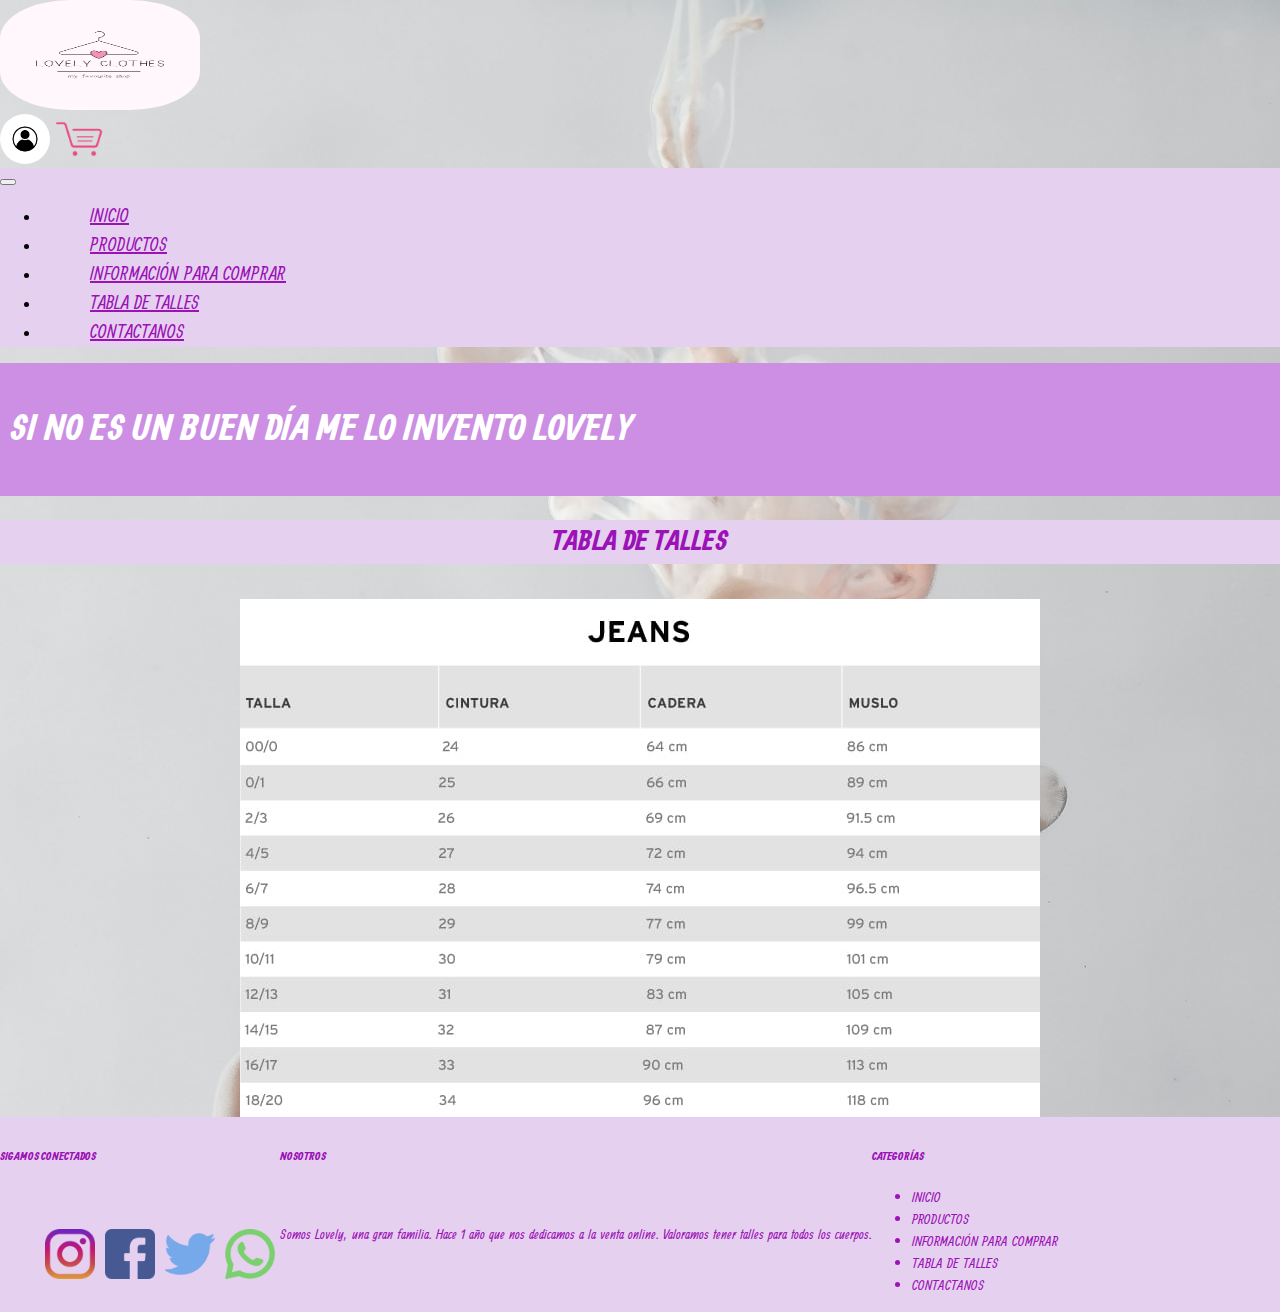
<file: paginas/tabla-de-talles.html>
<!doctype html>
<html lang="en">
  <head>
    <meta name="description" content="todos las talles en un solo producto">
    <meta name="keywords" content="jeans oxford, jeans anchos, jeans sin bolsillos adelante">
    <meta charset="utf-8">
    <meta name="viewport" content="width=device-width, initial-scale=1">
    <link href="https://cdn.jsdelivr.net/npm/bootstrap@5.0.2/dist/css/bootstrap.min.css" rel="stylesheet" integrity="sha384-EVSTQN3/azprG1Anm3QDgpJLIm9Nao0Yz1ztcQTwFspd3yD65VohhpuuCOmLASjC" crossorigin="anonymous">
    <title>TABLA DE TALLES</title>
    <link rel="preconnect" href="https://fonts.googleapis.com">
	  <link rel="preconnect" href="https://fonts.gstatic.com" crossorigin>
	  <link href="https://fonts.googleapis.com/css2?family=Ranga&display=swap" rel="stylesheet">
    <link rel="stylesheet" href="../estilos/style.css">
  </head>
  <body>
    <div class="container-fluid p-0">
      <header class="header">
        <div class="row p-2">
          <div class="col-8">
            <div class="header__imagen">
              <div class="header__imagen1">
                <img class="header__imagen1__logo" src="../img/logo.png" alt="logo">
              </div> 
            </div>
          </div>
          <div class="col-4 d-inline-flex flex-row align-items-center">
            <div class=header__imagen2>
              <img class="header__imagen2__logearse" src="../img/logearse.jpg" alt="logearse">
              <img class="header__imagen2__carrito" src="../img/carrito.png" alt="carrito">
            </div>
          </div>
        </div>      
        <div class="navbar p-2">
          <nav class="navbar navbar-expand-lg navbar-light">
            <button class="navbar-toggler" type="button" data-bs-target="#navbarNav" data-bs-toggle="collapse" aria-expanded="false" aria-label="toggle navigation">
              <span class="navbar-toggler-icon"></span>
            </button> 
            <div class="collapse navbar-collapse" id="navbarNav">
              <ul class="navbar-nav p-2">
                <li class="nav-item active">
                  <a class="nav-link" href="../index.html">INICIO</a>
                </li>
                <li class="nav-item">
                  <a class="nav-link" href="../paginas/productos.html">PRODUCTOS</a>
                </li>
                <li class="nav-item">
                  <a class="nav-link" href="../paginas/informacion-para-comprar.html">INFORMACIÓN PARA COMPRAR</a>
                </li>
                <li class="nav-item">
                  <a class="nav-link" href="../paginas/tabla-de-talles.html">TABLA DE TALLES</a>
                </li>
                <li class="nav-item">
                  <a class="nav-link" href="../paginas/contactanos.html">CONTACTANOS</a>
              </ul>
            </div>
          </nav> 
        </div>        
      </header>
      <main>
        <aside class="sidebar text-center">
          <div class="sidebar-frase m-3">
            <h1>SI NO ES UN BUEN DÍA ME LO INVENTO LOVELY</h1>
          </div>
        </aside>
        <div class="row">
          <h2 class="col_12">TABLA DE TALLES</h2>
        </div>
        <div class="contenido p-3">
          <img class="img-fluid rounded" src="../img/FOTO11.jpg" alt="img principal">
        </div>
      </main>
      <footer>
        <div class="footer row">
          <div class="col-xxl-3 col-xl-3 col-lg-4 col-md-12 col-sm-12 text-center">
            <h5>SIGAMOS CONECTADOS</h5>
            <br>
            <ul class="footer-img d-flex justify-content-around">
              <li><a href="https://www.instagram.com/?hl=es-la"><img class="footer_redes" src="../img/instagram.png" alt="instagram"></a></li>
              <li><a href="https://es-la.facebook.com/"><img class="footer_redes" src="../img/facebook.png" alt="facebook"></a></li>
              <li><a href="https://twitter.com/?lang=es"> <img class="footer_redes" src="../img/twitter.png" alt="twitter"></a></li>
              <li><a href="https://www.whatsapp.com/?lang=es"> <img class="footer_redes" src="../img/whatsapp.png" alt="whatsapp"></a></li>
            </ul>
          </div>
          <div class="col-xxl-6 col-xl-6 col-lg-4 col-md-6 col-sm-12 text-center">
            <div class="tarjeta">
              <h5>NOSOTROS</h5>
              <br>
              <p>Somos Lovely, una gran familia. Hace 1 año que nos dedicamos a la venta online. Valoramos tener talles para todos los cuerpos.</p>
            </div>
          </div>
          <div class="col-xxl-3 col-xl-3 col-lg-4 col-md-6 col-sm-12 text-center">
            <h5>CATEGORÍAS</h5>
            <div>
              <ul class="navbar-nav p-2">
                <li class="nav-item">
                  <a class="footer-menu" href="../index.html">INICIO</a>
                </li>
                <li class="nav-item">
                  <a class="footer-menu" href="../paginas/productos.html">PRODUCTOS</a>
                </li>
                <li class="nav-item">
                  <a class="footer-menu" href="../paginas/informacion-para-comprar.html">INFORMACIÓN PARA COMPRAR</a>
                </li>
                <li class="nav-item">
                  <a class="footer-menu" href="../paginas/tabla-de-talles.html">TABLA DE TALLES</a>
                </li>
                <li class="nav-item">
                  <a class="footer-menu" href="../paginas/contactanos.html">CONTACTANOS</a>
              </ul>
            </div>        
          </div>
        </div>
      </footer>
    </div>

    <script src="https://cdn.jsdelivr.net/npm/@popperjs/core@2.9.2/dist/umd/popper.min.js" integrity="sha384-IQsoLXl5PILFhosVNubq5LC7Qb9DXgDA9i+tQ8Zj3iwWAwPtgFTxbJ8NT4GN1R8p" crossorigin="anonymous"></script>
    <script src="https://cdn.jsdelivr.net/npm/bootstrap@5.0.2/dist/js/bootstrap.min.js" integrity="sha384-cVKIPhGWiC2Al4u+LWgxfKTRIcfu0JTxR+EQDz/bgldoEyl4H0zUF0QKbrJ0EcQF" crossorigin="anonymous"></script>
  </body>
</html>
</file>
<file: estilos/style.css>
body {
  margin: 0;
  padding: 0;
  background-image: url("../img/fondo.jpg");
  background-repeat: repeat;
  background-size: cover;
}

.header__imagen1 {
  width: 60%;
}

.header__imagen1__logo {
  width: 200px;
  height: 110px;
  border-radius: 35%;
}

@media all and (max-width: 600px) {
  .header__imagen1__logo {
    width: 100px;
    height: 60px;
    border-radius: 35%;
  }
}

.header__imagen2 {
  width: 40%;
}

.header__imagen2__logearse {
  width: 50px;
  height: 50px;
  border-radius: 50%;
}

@media all and (max-width: 600px) {
  .header__imagen2__logearse {
    width: 30px;
    height: 30px;
    border-radius: 50%;
  }
}

.header__imagen2__carrito {
  width: 50px;
  height: 50px;
}

@media all and (max-width: 600px) {
  .header__imagen2__carrito {
    width: 30px;
    height: 30px;
  }
}

.header .navbar {
  background-color: #e6d0f0;
}

.header .navbar-light .navbar-nav .nav-link {
  color: #9b12b6;
  font-size: 20px;
  font-family: 'Ranga', cursive;
  padding-left: 50px;
}

.header .navbar-light .navbar-nav .nav-link:hover {
  font-size: 200%;
  color: #9b12b6;
}

.contenido {
  display: -webkit-box;
  display: -ms-flexbox;
  display: flex;
  -webkit-box-pack: center;
      -ms-flex-pack: center;
          justify-content: center;
  -webkit-box-align: center;
      -ms-flex-align: center;
          align-items: center;
  padding-top: 10px;
}

.contenido_oferta {
  position: absolute;
  color: white;
  font-size: 50px;
  font-weight: 1000;
  font-family: new roman;
  -webkit-animation: titilo 1.4s linear infinite;
          animation: titilo 1.4s linear infinite;
}

@-webkit-keyframes titilo {
  0% {
    -webkit-transform: scale(1);
            transform: scale(1);
  }
  25% {
    -webkit-transform: scale(1);
            transform: scale(1);
  }
  30% {
    -webkit-transform: scale(1.4);
            transform: scale(1.4);
  }
  50% {
    -webkit-transform: scale(1.2);
            transform: scale(1.2);
  }
  70% {
    -webkit-transform: scale(1.4);
            transform: scale(1.4);
  }
  100% {
    -webkit-transform: scale(1);
            transform: scale(1);
  }
}

@keyframes titilo {
  0% {
    -webkit-transform: scale(1);
            transform: scale(1);
  }
  25% {
    -webkit-transform: scale(1);
            transform: scale(1);
  }
  30% {
    -webkit-transform: scale(1.4);
            transform: scale(1.4);
  }
  50% {
    -webkit-transform: scale(1.2);
            transform: scale(1.2);
  }
  70% {
    -webkit-transform: scale(1.4);
            transform: scale(1.4);
  }
  100% {
    -webkit-transform: scale(1);
            transform: scale(1);
  }
}

@media all and (max-width: 600px) {
  .contenido_oferta {
    color: white;
    font-size: 25px;
    font-weight: 1000;
    font-family: new roman;
    -webkit-animation: titilo 1.4s linear infinite;
            animation: titilo 1.4s linear infinite;
  }
}

.contenido_oferta:hover {
  color: #2cdd14;
}

.contenido_imagen {
  border-radius: 10px;
  position: relative;
}

.formulario {
  font-size: 25px;
  color: #9b12b6;
  font-family: 'Ranga', cursive;
  background-color: #e6d0f0;
  border-radius: 10px;
}

.container-textoinformacion {
  width: 100%;
  height: 100%;
  background-color: white;
  border-radius: 10px;
  padding: 10px;
  border: 1px solid #db49d4;
  margin: 5px;
  font-family: 'Ranga', cursive;
  font-size: 20px;
}

.card-text {
  font-weight: 700;
}

.card:hover {
  -webkit-transform: scale(1.2, 1.2);
          transform: scale(1.2, 1.2);
}

.sidebar {
  padding: 10px;
  background-color: #cc8fe4;
  -webkit-animation-name: colores;
          animation-name: colores;
  -webkit-animation-duration: 20s;
          animation-duration: 20s;
  -webkit-animation-delay: 1s;
          animation-delay: 1s;
  -webkit-animation-timing-function: ease;
          animation-timing-function: ease;
  -webkit-animation-iteration-count: infinite;
          animation-iteration-count: infinite;
}

@-webkit-keyframes colores {
  0% {
    background-color: #cc8fe4;
  }
  10% {
    background-color: rgba(255, 0, 0, 0.685);
  }
  20% {
    background-color: rgba(255, 166, 0, 0.61);
  }
  30% {
    background-color: rgba(255, 255, 0, 0.651);
  }
  40% {
    background-color: rgba(0, 128, 0, 0.726);
  }
  50% {
    background-color: rgba(0, 0, 255, 0.699);
  }
  60% {
    background-color: rgba(76, 0, 130, 0.651);
  }
  70% {
    background-color: rgba(128, 0, 128, 0.815);
  }
  100% {
    background-color: #cc8fe4;
  }
}

@keyframes colores {
  0% {
    background-color: #cc8fe4;
  }
  10% {
    background-color: rgba(255, 0, 0, 0.685);
  }
  20% {
    background-color: rgba(255, 166, 0, 0.61);
  }
  30% {
    background-color: rgba(255, 255, 0, 0.651);
  }
  40% {
    background-color: rgba(0, 128, 0, 0.726);
  }
  50% {
    background-color: rgba(0, 0, 255, 0.699);
  }
  60% {
    background-color: rgba(76, 0, 130, 0.651);
  }
  70% {
    background-color: rgba(128, 0, 128, 0.815);
  }
  100% {
    background-color: #cc8fe4;
  }
}

.sidebar-frase {
  font-family: 'Ranga', cursive;
  font-size: 20px;
  color: white;
}

.footer {
  display: -webkit-box;
  display: -ms-flexbox;
  display: flex;
  -webkit-box-orient: horizontal;
  -webkit-box-direction: normal;
      -ms-flex-direction: row;
          flex-direction: row;
  -ms-flex-wrap: wrap;
      flex-wrap: wrap;
  color: #9b12b6;
  font-size: 15px;
  font-family: 'Ranga', cursive;
  background-color: #e6d0f0;
  height: 100%;
  padding-top: 10px;
}

.footer-img {
  display: -webkit-box;
  display: -ms-flexbox;
  display: flex;
  -ms-flex-wrap: wrap;
      flex-wrap: wrap;
  list-style: none;
}

.footer_redes {
  width: 50px;
  height: 50px;
  padding: 5px;
}

.footer-menu {
  background-color: #e6d0f0;
  color: #9b12b6;
  font-size: 15px;
  font-family: 'Ranga', cursive;
  text-decoration: none;
}

.footer > h5 {
  font-size: 22px;
  color: #9b12b6;
  font-family: 'Ranga', cursive;
}

.footer-tarjeta {
  display: -webkit-box;
  display: -ms-flexbox;
  display: flex;
  -webkit-box-orient: vertical;
  -webkit-box-direction: normal;
      -ms-flex-direction: column;
          flex-direction: column;
  text-align: center;
  color: #9b12b6;
  font-family: 'Ranga', cursive;
  background-color: #e6d0f0;
}

h2 {
  text-align: center;
  font-size: 30px;
  color: #9b12b6;
  font-family: 'Ranga', cursive;
  background-color: #e6d0f0;
}

h3 {
  color: #a338a3;
  font-weight: 500;
}
/*# sourceMappingURL=style.css.map */
</file>
